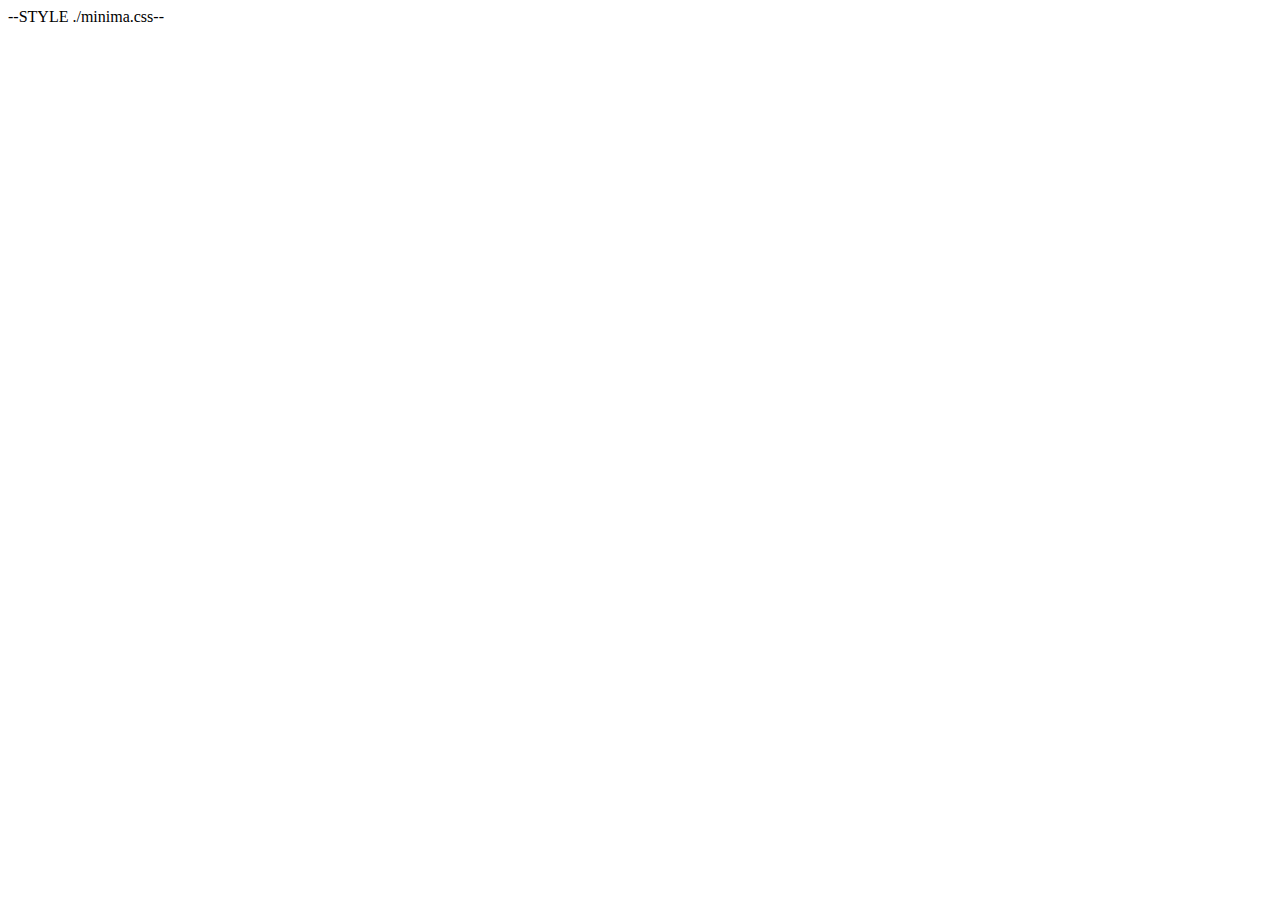
<file: header.html>
<!DOCTYPE html>
<head>
  <meta name="viewport" content="width=device-width, user-scalable=no, initial-scale=1.0, maximum-scale=1.0, minimum-scale=1.0">
  <meta charset="UTF-8">
  <title>--TITLE--</title>
  --STYLE ./minima.css--
</head>
</file>
